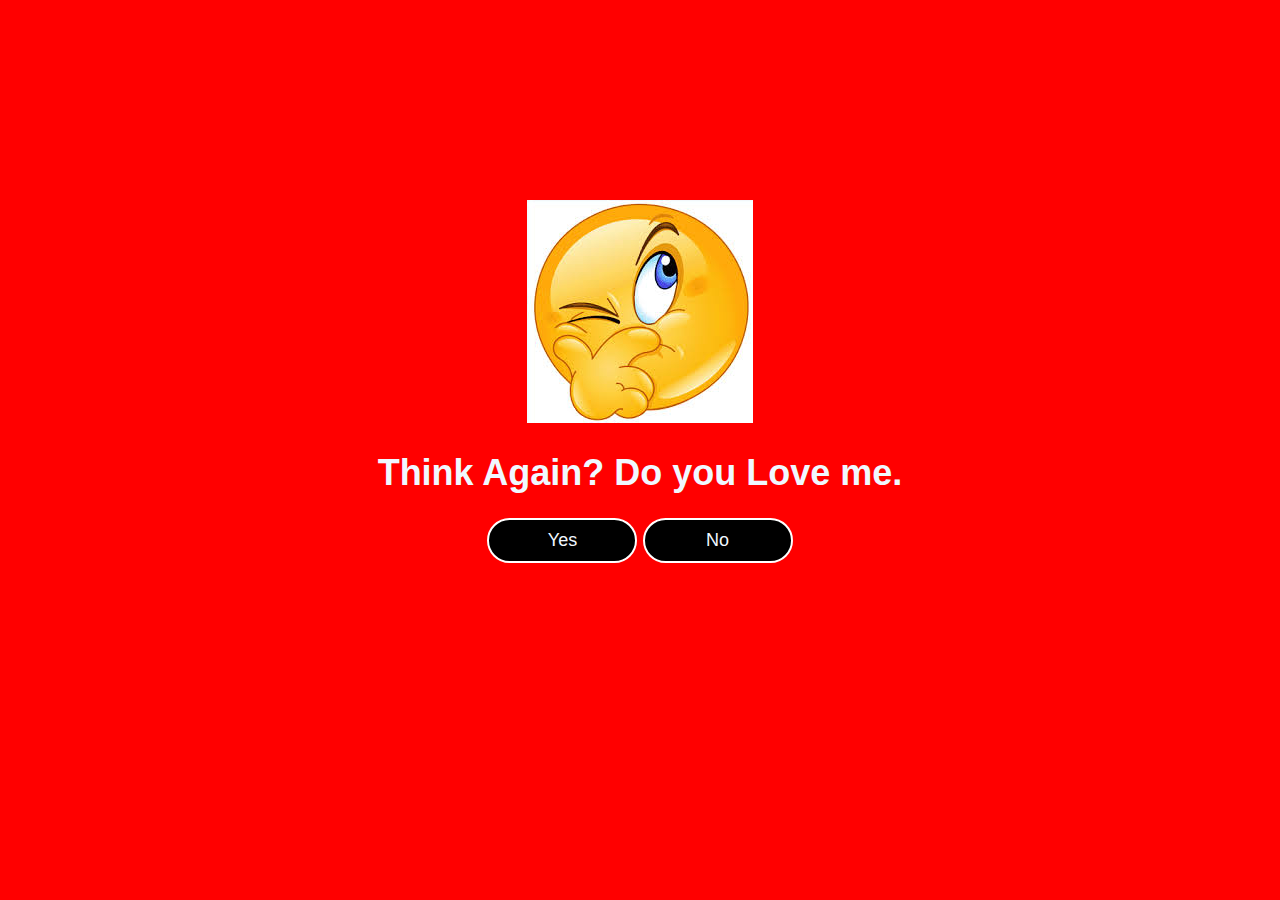
<file: index2.html>
<!DOCTYPE html>
<html lang="en">
<head>
    <meta charset="UTF-8">
    <meta name="viewport" content="width=device-width, initial-scale=1.0">
    <title>Accept/Not</title>
    <link rel="stylesheet" href="style.css">
</head>
<body>
    <main>
        <center>
            <img src="[data-uri]" alt="Again Think.">
            <h1>Think Again? Do you Love me.</h1>
            <div class="btn">
                <button><a href="index4.html">Yes</a></button>
                <button><a href="index3.html">No</a></button>
            </div>
        </center>
        </main>
</body>
</html>
</file>
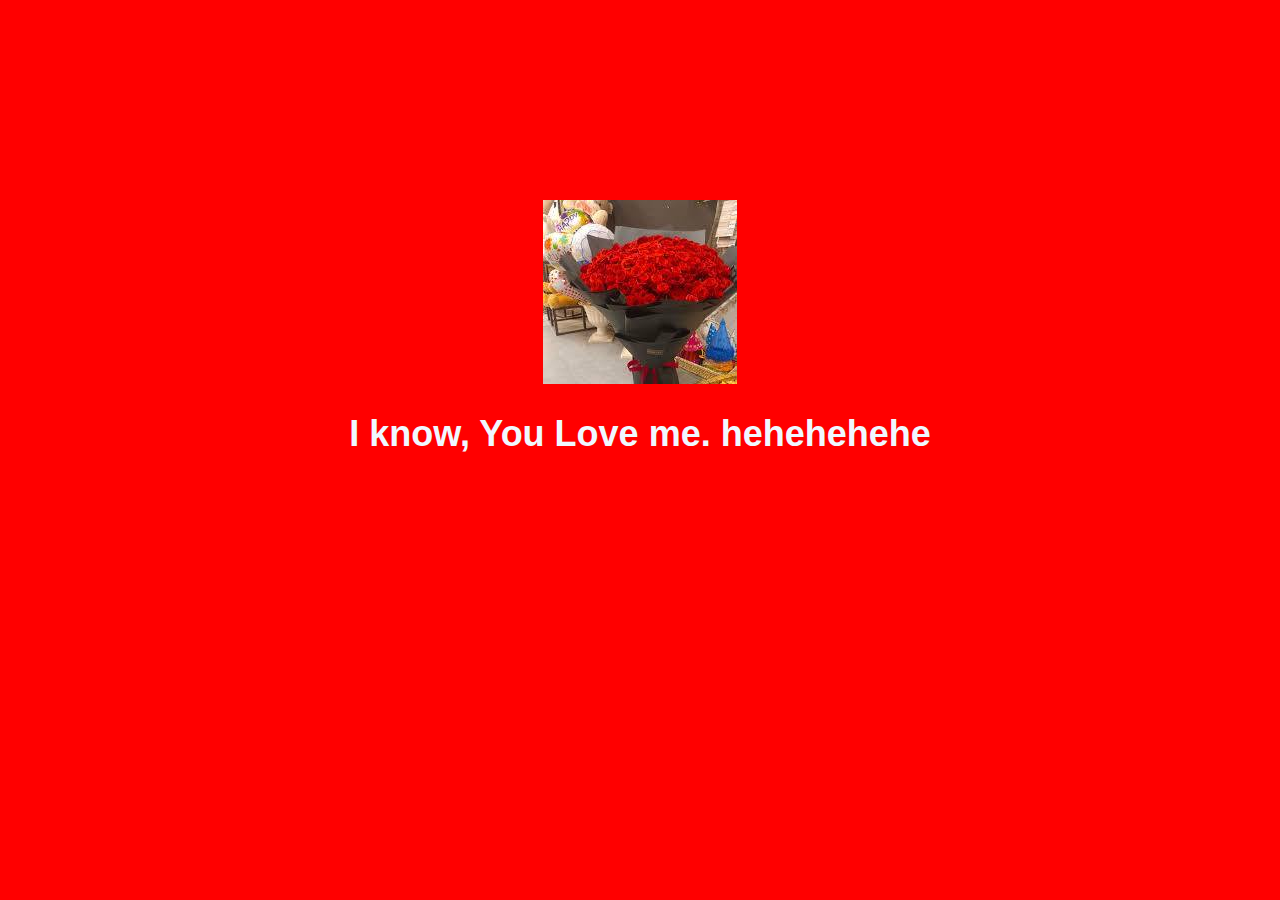
<file: index4.html>
<!DOCTYPE html>
<html lang="en">
<head>
    <meta charset="UTF-8">
    <meta name="viewport" content="width=device-width, initial-scale=1.0">
    <title>Accept/Not</title>
    <link rel="stylesheet" href="style.css">
</head>
<body>
    <main>
        <center>
            <img src="[data-uri]" alt="">
            <h1>I know, You Love me. hehehehehe</h1>
        </div>
    </center>
    </main>
</body>
</html>
</file>
<file: style.css>
body{
    background-color: red;
    color: aliceblue;
    font-size: large;
    font-family: 'Segoe UI', Tahoma, Geneva, Verdana, sans-serif;
}
.btn a{
    text-decoration: none;
    font-size: large;
    color: aliceblue;
}
.btn button{
    background-color: black;
    padding: 10px;
    width: 150px;
    border: 2px solid white;
    border-radius: 30px;
}
main{
    margin: 30px;
    margin-top: 200px;
}
main button{
    color: antiquewhite;
    font-size: large;
}
</file>
